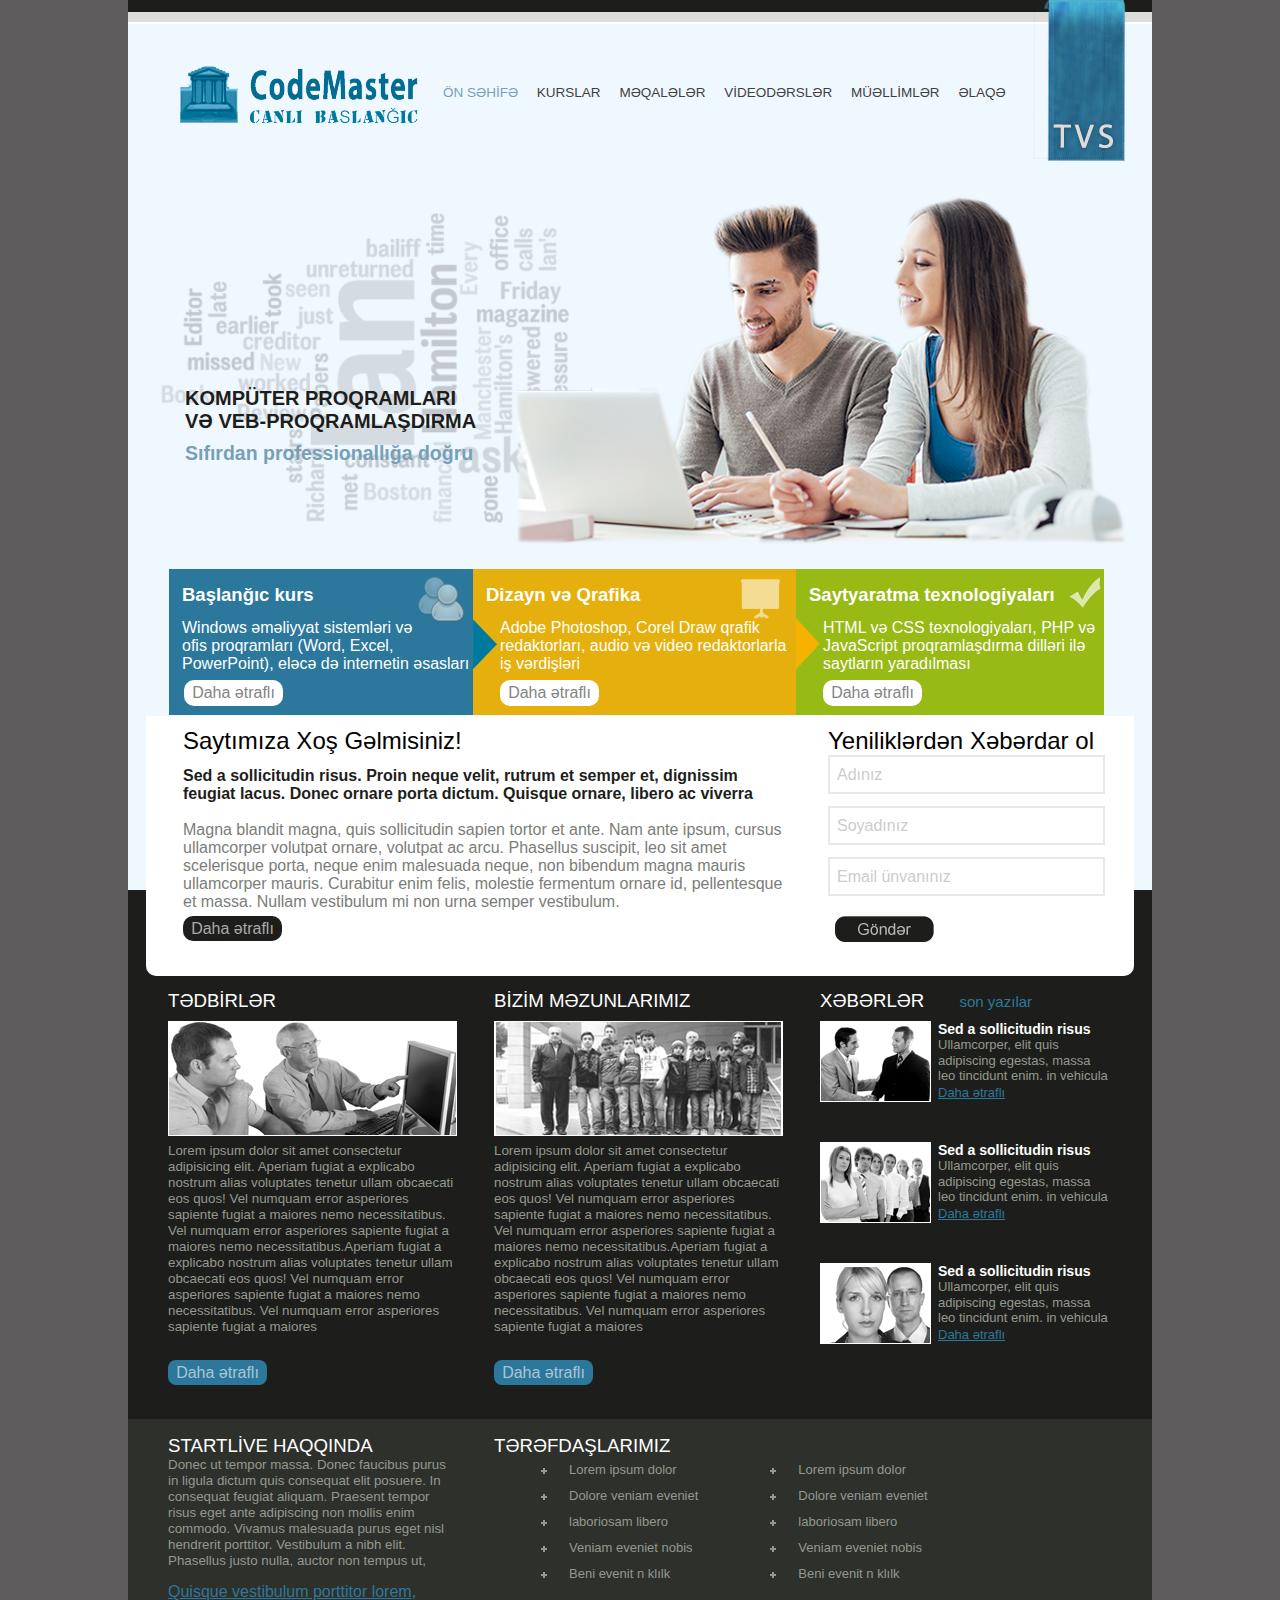
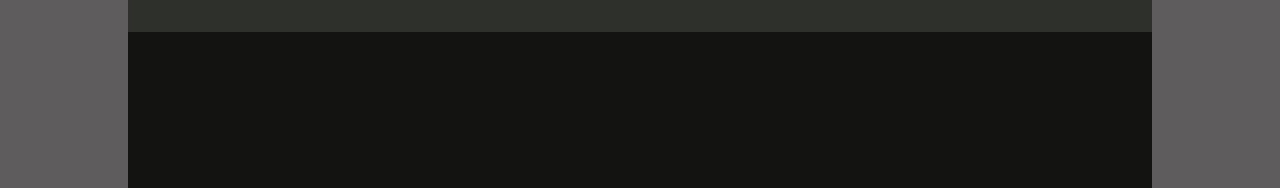
<file: baxter (SON)/index.html>
<!DOCTYPE html>
<html lang="az">
<head>
    <meta charset="UTF-8">
    <meta name="viewport" content="width=device-width, initial-scale=1.0">
    <link rel="stylesheet" href="css/main.css">
    <title>Code Master</title>
</head>
<body>
    <div id="wrapper">
        <div id="top-line"></div>
        <div id="header">
            
            <div id="logo"></div>
            
            <ul id="nav">
                <li>
                    <a class="active" href="home.html">Ön səhifə</a>
                </li>
                <li>
                    <a href="courses.html">Kurslar</a>
                </li>
                <li>
                    <a href="articles.html">Məqalələr</a>
                </li>
                <li>
                    <a href="videolessons.html">Videodərslər</a>
                </li>
                <li>
                    <a href="teachers.html">Müəllimlər</a>
                </li>
                <li>
                    <a href="contact.html">Əlaqə</a>
                </li>
            </ul>
            <div id="tvs"></div>
        </div>
        <div id="people">
            <img src="images/people.png" alt="Students">
            <h1>Kompüter proqramları<br>və veb-proqramlaşdırma</h1>
            <p>Sıfırdan professionallığa doğru</p>
        </div>
        <div id="color-block">
            <div id="cours1">
                <h2>Başlanğıc kurs</h2>
                <p>Windows əməliyyat sistemləri və<br> ofis proqramları (Word, Excel,<br>PowerPoint), eləcə də internetin əsasları</p>
                <a href="#">Daha ətraflı</a>
            </div>
            <div id="cours2">
                <h2>Dizayn və Qrafika</h2>
                <p>Adobe Photoshop, Corel Draw qrafik redaktorları, audio və video redaktorlarla iş vərdişləri</p>
                <a href="#">Daha ətraflı</a>
            </div>
            <div id="cours3">
                <h2>Saytyaratma texnologiyaları</h2>
                <p>HTML və CSS texnologiyaları, PHP və JavaScript proqramlaşdırma dilləri ilə saytların yaradılması</p>
                <a href="#">Daha ətraflı</a>
            </div>
        </div>
        <div id="welcome">
            <div id="introduction">
                <h2>Saytımıza Xoş Gəlmisiniz!</h2>
                <p class="bold">Sed a sollicitudin risus. Proin neque velit, rutrum et semper et, dignissim feugiat lacus. Donec ornare porta dictum. Quisque ornare, libero ac viverra </p>
                <p>Magna blandit magna, quis sollicitudin sapien tortor et ante. Nam ante ipsum, cursus ullamcorper volutpat ornare, volutpat ac arcu. Phasellus suscipit, leo sit amet scelerisque porta, neque enim malesuada neque, non bibendum magna mauris ullamcorper mauris. Curabitur enim felis, molestie fermentum ornare id, pellentesque et massa. Nullam vestibulum mi non urna semper vestibulum. </p>
                <a href="#">Daha ətraflı</a>
            </div>
            <div id="form-news">
                <h2>Yeniliklərdən Xəbərdar ol</h2>
                <form action="emaledici.php">
                    <input type="text" name="ad" placeholder="Adınız"/>
                    <input type="text" name="soyad" placeholder="Soyadınız"/>
                    <input type="text" name="email" placeholder="Email ünvanınız"/>
                    <input type="image" src="images/form-botton.png">
                </form>
            </div>

        </div>
        <div id="black-block">
            <div id="events">
                <h2>TƏDBİRLƏR</h2>
                <img src="images/black-bg-1.png" alt="">
                <p>Lorem ipsum dolor sit amet consectetur adipisicing elit. Aperiam fugiat a explicabo nostrum alias voluptates tenetur ullam obcaecati eos quos! Vel numquam error asperiores sapiente fugiat a maiores nemo necessitatibus. Vel numquam error asperiores sapiente fugiat a maiores nemo necessitatibus.Aperiam fugiat a explicabo nostrum alias voluptates tenetur ullam obcaecati eos quos! Vel numquam error asperiores sapiente fugiat a maiores nemo necessitatibus. Vel numquam error asperiores sapiente fugiat a maiores</p>
                <a href="#">Daha ətraflı</a>
            </div>
            <div id="graduates">
                <h2>BİZİM MƏZUNLARIMIZ</h2>
                <img src="images/black-bg-2.png" alt="">
                <p>Lorem ipsum dolor sit amet consectetur adipisicing elit. Aperiam fugiat a explicabo nostrum alias voluptates tenetur ullam obcaecati eos quos! Vel numquam error asperiores sapiente fugiat a maiores nemo necessitatibus. Vel numquam error asperiores sapiente fugiat a maiores nemo necessitatibus.Aperiam fugiat a explicabo nostrum alias voluptates tenetur ullam obcaecati eos quos! Vel numquam error asperiores sapiente fugiat a maiores nemo necessitatibus. Vel numquam error asperiores sapiente fugiat a maiores</p>
                <a href="#">Daha ətraflı</a>
            </div>
            <div id="news">
                <h2>XƏBƏRLƏR <span>son yazılar</span></h2>
                <div>
                    <img src="images/black-bg-3.png" alt="">
                    <h3>Sed a sollicitudin risus</h3>
                    <p>Ullamcorper, elit quis adipiscing egestas, massa leo tincidunt enim, in vehicula nisl lacus nec tortor.</p>
                    <a href="#">Daha ətraflı</a>
                </div>
                <div>
                    <img src="images/black-bg-4.png" alt="">
                    <h3>Sed a sollicitudin risus</h3>
                    <p>Ullamcorper, elit quis adipiscing egestas, massa leo tincidunt enim, in vehicula nisl lacus nec tortor.</p>
                    <a href="#">Daha ətraflı</a>
                </div>
                <div>
                    <img src="images/black-bg-5.png" alt="">
                    <h3>Sed a sollicitudin risus</h3>
                    <p>Ullamcorper, elit quis adipiscing egestas, massa leo tincidunt enim, in vehicula nisl lacus nec tortor.</p>
                    <a href="#">Daha ətraflı</a>
                </div>
            </div>
        </div>
        <div id="grey-block">
            <div id="about-startlive">
                <h2>STARTLİVE HAQQINDA</h2>
                <p>
                    Donec ut tempor massa. Donec faucibus purus in ligula dictum quis consequat elit posuere. In consequat feugiat aliquam. Praesent tempor risus eget ante adipiscing non mollis enim commodo. Vivamus malesuada purus eget nisl hendrerit porttitor. Vestibulum a nibh elit. Phasellus justo nulla, auctor non tempus ut, dapibus sit amet sapien. Fusce turpis libero, rutrum nec fermentum quis, consectetur vel est. Fusce a tincidunt tortor. Nunc ut turpis magna, id rhoncus erat. Maecenas eu magna et purus interdum pulvinar vitae non libero. In hac habitasse platea dictumst. Pellentesque fermentum scelerisque elit, vel ornare libero elementum eget. Etiam dui nisl, auctor vitae bibendum accumsan, ornare sit amet lectus. Praesent luctus dignissim justo cursus sollicitudin. Quisque et accumsan elit.
                </p>
                <a href="#">Quisque vestibulum porttitor lorem,</a>
            </div>
            <div id="partners">
                <h2>TƏRƏFDAŞLARIMIZ</h2>
                <ul>
                    <li>Lorem ipsum dolor </li>
                    <li>Dolore veniam eveniet</li>
                    <li>laboriosam libero</li>
                    <li>Veniam eveniet nobis </li>
                    <li>Beni evenit n  klılk </li>
                </ul>
                <ul>
                    <li>Lorem ipsum dolor </li>
                    <li>Dolore veniam eveniet</li>
                    <li>laboriosam libero</li>
                    <li>Veniam eveniet nobis </li>
                    <li>Beni evenit n  klılk </li>
                </ul>
            </div>
        </div>
        <div id="footer"></div>
    </div>
</body>
</html>
</file>
<file: baxter (SON)/css/main.css>
body {
    margin:0;
    padding: 0;
    background-color: #5e5c5c;
    font-family:Verdana, Geneva, Tahoma, sans-serif;
}

#wrapper {
    width:1024px;
    /* height:900px; */
    margin: 0 auto;
    position:relative;
    background-color: aliceblue;
}
#top-line {
    height: 24px;
    background-image:url(../images/top-line-bg.PNG);
}
#header {
    height:136px;
    position:relative;
}
#logo {
    width:241px;
    height:63px;
    background-image:url(../images/logo.png);
    position: absolute;
    top:36px;
    left:50px;
}
#nav {
    font-size:13.5px;
    position:absolute;
    top:42px;
    left:315px;
    width:650px;
    height:25px;
    padding: 0;
    text-transform: uppercase;
    list-style-type: none;
}
#nav li {
    display:inline;
}
#nav li a {
    display:inline-block;
    line-height:25px;
    margin-right:15px;
    text-decoration: none;
    color:#3F3F3F;
}
#nav li a:hover,
#nav li a.active {
    color:#77A0B8; 
}

#tvs {
    position:absolute;
    top:-24px;
    right:26px;
    width:94px;
    height:162px;
    background-image: url(../images/TVS.png);
}  

#people {
    position:relative;
    height:409px;
    background-image: url(../images/bg-img.png);
    background-repeat: no-repeat;
    background-position: 33px 53px;
}
#people img{
    position:absolute;
    top:34px;
    right:24px;
}
#people h1 {
    position:absolute;
    top:214px;
    left:57px;
    font-family:Verdana, Geneva, Tahoma, sans-serif;
    font-size:20px;   
    text-transform: uppercase;
    color:#1D1E1B;
}
#people p {
    position:absolute;
    top:262px;
    left:57px;
    font-size:19.5px;   
    font-weight:bold;
    color:#77A0B8; 
}

/* color-block */

#color-block {
    height: 146px;
    padding:0 48px 0 41px;
    font-family: Arial, Helvetica, sans-serif;
    color:white;
    margin-bottom:175px;
}
#color-block h2{
    font-size: 18.5px;
}
#color-block p{
    font-size: 16px;
}
#color-block a{
    display:block;
    line-height:26px;
    width:99px;
    background-color:white;
    font-size:16px;
    color:#848484;
    text-decoration: none;
    text-align:center;
    border-radius:10px;
}
#color-block div{
    height:146px;
    float:left;
}
#cours1 {
    width:304px;
    background-color:#2C789C;
    background-image:url(../images/icon1.png);
    background-repeat:no-repeat;
    background-position:249px 7px;
}
#cours1 h2{
    margin:15px 0 13px 13px;
}
#cours1 p{
    margin:0 0 7px 13px;
}
#cours1 a{
    margin:0 0 10px 15px;
}
#cours2 {
    width:323px;
    background:url(../images/icon2.png) 267px 10px no-repeat,
                url(../images/icon4.png) 0 50px no-repeat;
    background-color:#E5B00D;
}
#cours2 h2{
    margin:15px 0 13px 13px;
}
#cours2 p{
    margin:0 0 7px 27px;
}
#cours2 a{
    margin:0 0 10px 27px;
}
#cours3 {
    width:308px;
    background: url(../images/icon3.png) 273px 8px no-repeat,
                url(../images/icon5.png) 0 50px no-repeat;
    background-color:#97BA15;
    
}
#cours3 h2{
    margin:15px 0 13px 13px;
}
#cours3 p{
    margin:0 0 7px 27px;
}
#cours3 a{
    margin:0 0 10px 27px;
}

/* Welcome */

#welcome {
    width:988px; 
    position:absolute;
    top:716px;
    left:18px;
    background-color:white;
    border-radius: 0 0 10px 10px;
}
#welcome div{
    float:left;
}
#introduction {
    box-sizing: border-box;
    width:645px; height:260px;
    padding:0 0 0 37px;
    font-family: Arial, Helvetica, sans-serif;
 }
#introduction h2, #form-news h2{
    font-size: 24px;
    font-weight: normal;
    margin:0;
    padding-top: 11px;
}
#introduction p.bold{
    color:#1d1e1b;
    font-size: 16px;
    font-weight: bold;
    margin:0;
    padding-top: 12px;
}
#introduction p{
    font-size: 16px;
	font-weight:normal;
    color:#7b7d78;
    margin:0;
    padding-top: 18px;
}
#introduction a{
    display: block;
    width:99px; height:25px;
    background-color: #1D1E1B;
    text-decoration:none;
    color:#AAAAAA;
    text-align: center;
    line-height: 25px;
    border-radius: 10px;
    margin-top:5px;
}
#form-news{
    box-sizing: border-box;
    padding:0 0 0 37px;
    width:320px; height:260px;
    font-family: Arial, Helvetica, sans-serif;
}
#form-news input{
    display:block;
    width:264px; height:33px;
    margin-bottom: 12px;
    padding-left:7px;
    border-color:#e8e8e8;
    border-style: solid;
    font-size:16px;
}
#form-news input::placeholder{
    color:#cccccc;
    opacity:1; /* Forefox */
}
#form-news input[type="image"]{
    width:99px; height:26px;
    margin-top:20px;
	border:none;
}

/* black-block  */

#black-block {
    box-sizing: border-box;
    width:1024px; height:529px;
    background-color:#1D1E1B;
    font-family: Arial, Helvetica, sans-serif;
    padding:87px 0 12px 40px;
    color:white;
}
#black-block div{
    box-sizing: border-box;
    width:289px; height:415px;
    float:left;
    margin-right:37px;
    padding:0;
}
#black-block div h2, #grey-block div h2{ 
    font-size:18.67px;
    font-weight:normal;
    margin:0;
    padding:13px 0 9px 0;
    color:white;
}
#black-block div p, #about-startlive p{
    color:#94998f;
    font-size:13.34px;
    margin:0;
    padding: 3px 0 25px 0;
    line-height:1.2;

}
#black-block div a{
    display:block;
    width:99px; height:25px;
    font-size:16px;
    color:#ADC4D2;
    text-decoration:none;
    background-color:#2C789C;
    text-align:center;
    line-height:25px;
    border-radius: 8px;
}
#news h2 span {
    color:#2c789c;
    font-size:15px;
    margin-left:30px;
}
#news div {
    height:81px;
    margin-bottom:40px;
    

}
#news div img{
    float:left;
    margin-right: 7px;
}

#news div h3{
    font-size:14px;
    margin: 0;
    padding:0;
}
#news div p{
    color: #94998f;
    font-size: 13px;
    margin: 0;
    padding:0;
    height:43px;
    overflow:hidden;
}
#news div a{
    color:#2c789c;
    font-size:13px;
    text-decoration:underline;
    display: inline;
    background:none;
}
/* grey-block */

#grey-block {
    box-sizing: border-box;
    width:1024px; height:213px;
    background-color:#2E302C;
    padding:3px 0 12px 40px;
    box-sizing: border-box;
}
#grey-block div{
    float:left;
    margin-right:37px;
}
#about-startlive {
    width:289px;
    /* height:415px; */
    box-sizing: border-box;
    font-family: Arial, Helvetica, sans-serif;
    color:white;
    margin:0;
    padding: 0;
}
#grey-block  #about-startlive p{
    height:89px;
    overflow:hidden;
    margin-bottom:12px;
    margin-top:0;
    padding-top:0
}
#grey-block  #about-startlive h2{
    margin-bottom:0;
    padding-bottom: 0;
}
#about-startlive a{
    color:#2c789c;
    font-size:16px;
 
}
#partners {
    width:620px;

}
#grey-block #partners h2{
    margin-bottom:0;
    padding-bottom: 0;    
}
#grey-block #partners p{
    margin-top:0;
    padding-top: 0;
}
#grey-block #partners ul{
    
    color: #94998f;
    font-size:13px;
    float:left;
    margin-right:25px;
    margin-left:20px;

    line-height: 2;
    margin-top:0;
    padding-top:0
}
#partners ul li{
    list-style-image: url("../images/ul-markers.png");
    padding-left: 15px;

}
/* footer */

#footer {
    width:1024px; height:156px;
    background-color:#131412;
}
</file>
